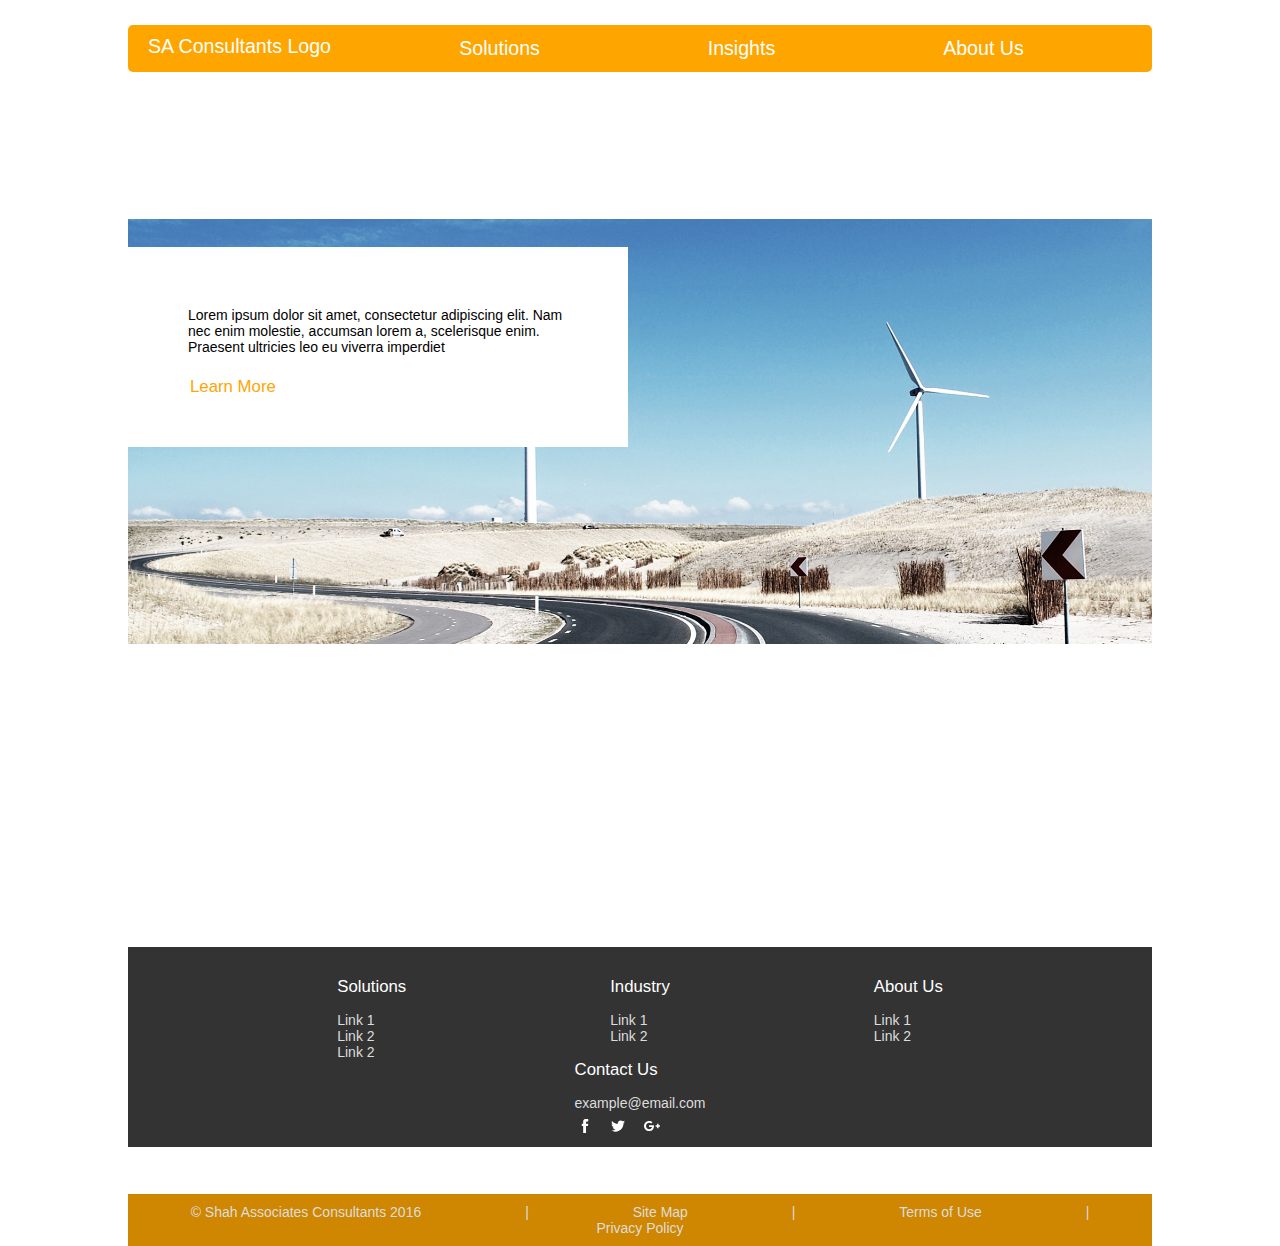
<file: index.html>
<!DOCTYPE html>
<html lang="en">
<head>
  <meta charset="UTF-8">
  <meta name="viewport" content="width=device-width, initial-scale=1.0">
  <meta http-equiv="X-UA-Compatible" content="ie=edge">
  <title>SA Consultants</title>

  <!--Stylesheets-->
    <link rel="stylesheet" href="css/stylesheet.css">


</head>

<body ng-app="app" ng-controller="webController">
<header>
  <nav>
    <ul>
      <li ng-click=go('/') class="pull-left">SA Consultants Logo</li>
      <li><button ng-click=go('/solutions') class="navBtn">Solutions</button></li>
      <li><button ng-click=go('/insights') class="navBtn">Insights</button></li>
      <li><button ng-click=go('/about') class="navBtn">About Us</button></li>
      <li class="pull-right"><button ng-click=go('/contact') class="navBtn">Contact Us</button></li>
    </ul>
  </nav>
</header>

<div ng-view></div>

<footer>
    <ul class="outerLinks">
        <li>
            <ul class="innerLinks">
                <li class="topLink">Solutions</li>
                <li>Link 1</li>
                <li>Link 2</li>
                <li>Link 2</li>
            </ul>
        </li>
        <li>
            <ul class="innerLinks">
                <li class="topLink">Industry</li>
                <li>Link 1</li>
                <li>Link 2</li>
            </ul>
        </li>
        <li>
            <ul class="innerLinks">
                <li class="topLink">About Us</li>
                <li>Link 1</li>
                <li>Link 2</li>
            </ul>
        </li>
        <li>
            <ul class="innerLinks">
                <li class="topLink">Contact Us</li>
                <li>example@email.com</li>
                <li>
                    <ul class="social">
                        <li ><img src="img/facebook.svg" ></li>
                        <li ><img src="img/twitter.svg" ></li>
                        <li ><img src="img/google-plus.svg" ></li>
                    </ul>
                </li>

            </ul>
        </li>
    </ul>
    <div class="copyright">
        <ul class="outerLinks">
            <li>© Shah Associates Consultants 2016</li>
            <li>|</li>
            <li>Site Map</li>
            <li>|</li>
            <li>Terms of Use</li>
            <li>|</li>
            <li>Privacy Policy</li>
        </ul>
    </div>
</footer>

<!--Scripts-->
    <script src="bower_components/angular/angular.min.js"></script>
    <script src="bower_components/angular-route/angular-route.js"></script>
    <script src="js/app.js"></script>

</body>
</html>
</file>
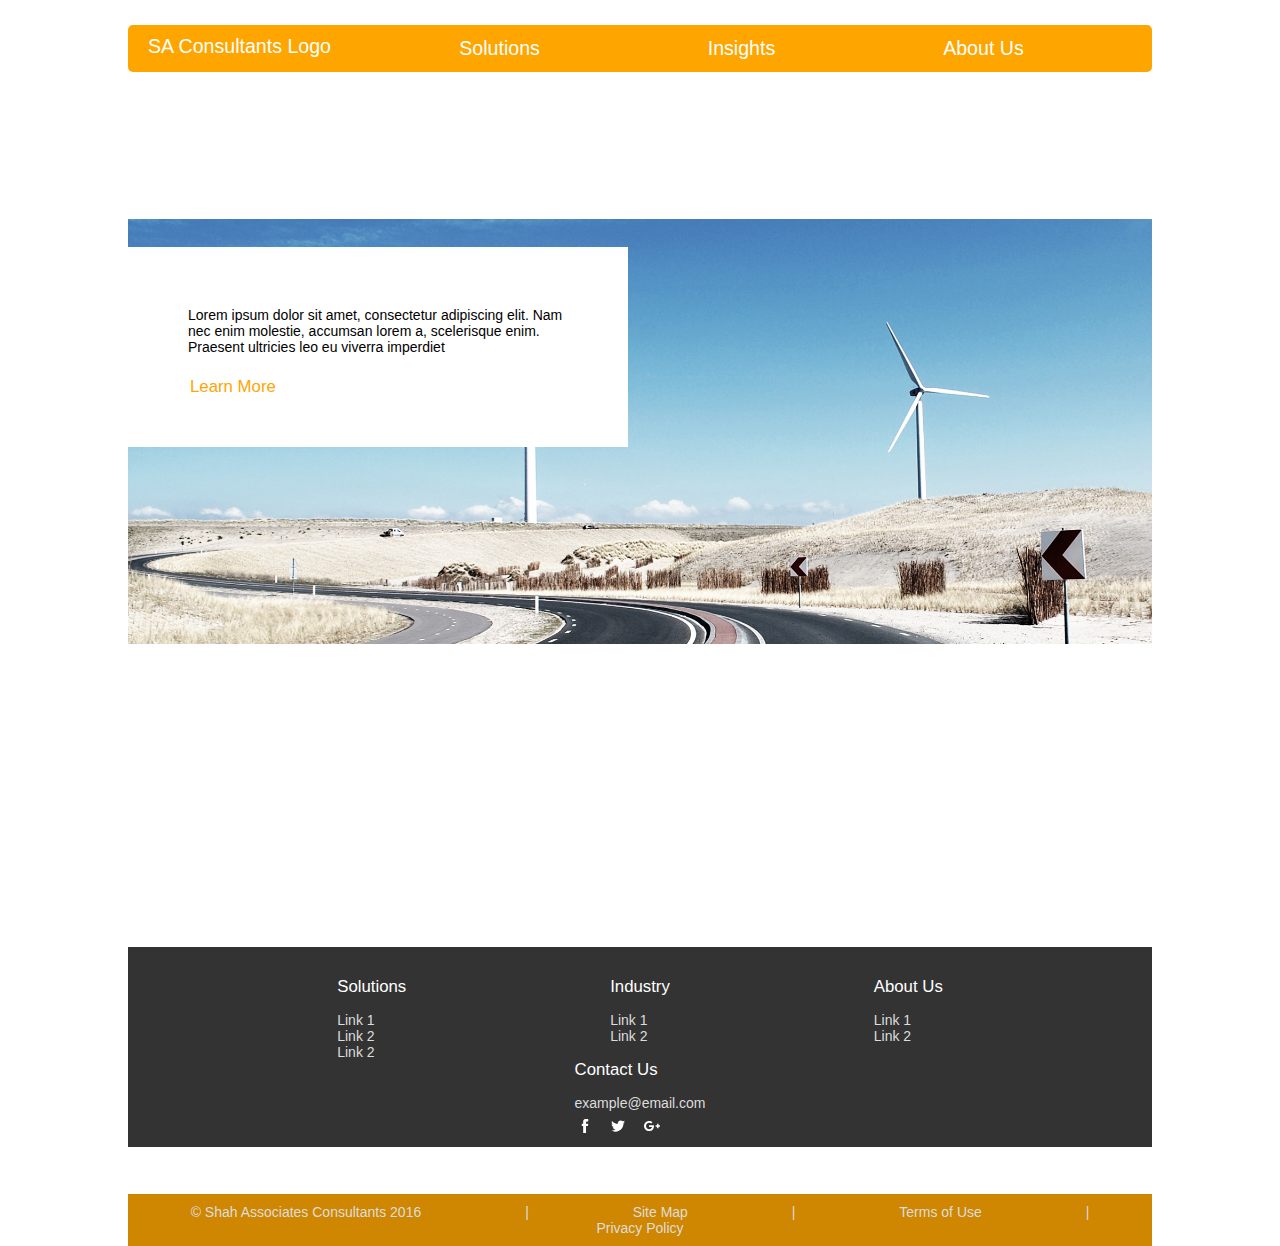
<file: docs/index.html>
<!DOCTYPE html>
<html lang="en">
<head>
  <meta charset="UTF-8">
  <meta name="viewport" content="width=device-width, initial-scale=1.0">
  <meta http-equiv="X-UA-Compatible" content="ie=edge">
  <title>SA Consultants</title>

  <!--Stylesheets-->
    <link rel="stylesheet" href="css/stylesheet.css">


</head>

<body ng-app="app">
<header>
  <nav>
    <ul>
      <li class="pull-left">SA Consultants Logo</li>
      <li><button class="navBtn">Solutions</button></li>
      <li><button class="navBtn">Insights</button></li>
      <li><button class="navBtn">About Us</button></li>
      <li class="pull-right"><button class="navBtn">Contact Us</button></li>
    </ul>
  </nav>
</header>

<div ng-view></div>

<footer>
    <ul class="outerLinks">
        <li>
            <ul class="innerLinks">
                <li class="topLink">Solutions</li>
                <li>Link 1</li>
                <li>Link 2</li>
                <li>Link 2</li>
            </ul>
        </li>
        <li>
            <ul class="innerLinks">
                <li class="topLink">Industry</li>
                <li>Link 1</li>
                <li>Link 2</li>
            </ul>
        </li>
        <li>
            <ul class="innerLinks">
                <li class="topLink">About Us</li>
                <li>Link 1</li>
                <li>Link 2</li>
            </ul>
        </li>
        <li>
            <ul class="innerLinks">
                <li class="topLink">Contact Us</li>
                <li>example@email.com</li>
                <li>
                    <ul class="social">
                        <li ><img src="img/facebook.svg" ></li>
                        <li ><img src="img/twitter.svg" ></li>
                        <li ><img src="img/google-plus.svg" ></li>
                    </ul>
                </li>

            </ul>
        </li>
    </ul>
    <div class="copyright">
        <ul class="outerLinks">
            <li>© Shah Associates Consultants 2016</li>
            <li>|</li>
            <li>Site Map</li>
            <li>|</li>
            <li>Terms of Use</li>
            <li>|</li>
            <li>Privacy Policy</li>
        </ul>
    </div>
</footer>

<!--Scripts-->
    <script src="bower_components/angular/angular.min.js"></script>
    <script src="bower_components/angular-route/angular-route.js"></script>
    <script src="js/app.js"></script>

</body>
</html>
</file>
<file: css/stylesheet.css>
*{
  margin: 0;
  padding: 0;
  font: 14px 'Avenir', sans-serif;
}
body{
  background-color: #fff;
}
header{
  margin: 25px auto 0;
  width: 80%;
  text-align: center;
  background-color: orange;
  border-radius: 5px;
}
nav ul li{
  display: inline-block;
  list-style-type: none;
  margin: 10px 80px;
  color: #fff;
  font-size: 1.4em;
}
.pull-left{
  margin: 10px 0 10px 20px;
  float: left;
}
.pull-right{
  margin: 10px 40px 10px 0;
  float: right;
}

.navBtn{
    background: transparent;
    color: #fff;
    border: 2px solid transparent;
    outline: none;
    font-size: inherit;
    transition: border 0.5s;
}
.navBtn:hover{

    border-bottom: 2px solid #fff;


}

.mainContainer{
  width:80%;
  margin: 0 auto;
}
.mainContainer img{
  width:100%;
    margin: 100px 0;
}
.callToAction{
    background-color: #fff;
    display: inline-block;
    width: 500px;
    height: 200px;
    position: relative;
    top: -500px;
    padding: 50px;
    box-sizing: border-box;
}
.callToAction p, .callToAction button{
    margin: 10px;
}
.callToAction button{
    outline: none;
    background-color: transparent;
    border: 2px solid transparent;
    transition: border 0.5s;
    font-size: 1.2em;

    color: orange;

}
.callToAction button:hover{
    border-bottom: 2px solid orange;
}

footer{
    width: 80%;
    height: 200px;
    background-color: #333;
    color: #ddd;
    margin: 0 auto;
    padding: 30px 0;
    box-sizing: border-box;
    text-align: center;

}
.copyright{
    margin-top: 55px;
    background-color: #CF8600;
    width: 100%;
    padding: 10px 0;
}

.outerLinks li{
    vertical-align: top;
    list-style-type: none;
    display: inline-block;
    margin: 0 50px;

}
.innerLinks li{
    list-style-type: none;
    display: block;
    text-align: left;
}
.topLink{
    font-size: 1.2em;
    padding-bottom: 15px;
    color: #fff;
}
.social img{
    width: 20px;
    height: auto;
}
.social{

}
.social li{

    display: inline-block;
    padding: 0;
    margin: 5px 10px 0 0;
}
.contactUsContainer{
    width: 70%;
    margin: 100px auto;

}
h1{
    font-size: 2em;
    margin-bottom: 50px;
    color: orange;
}
form{

}
label, input{
    text-align: left;
    font-size: 1.2em;
}
label, .submit{
    display: block;
    margin: 10px 0;
}
input, textarea{
    background: #ddd;
    border: none;
    padding: 10px;
    width: 30%;
}
textarea{

    height: 100px;
}
.submit{
    background: transparent;
    border: 2px solid transparent;
    outline: none;
    transition: border 0.5s;
    font-size: 1.2em;
}
.submit:hover{
    border-bottom: 2px solid orange;
}

.aboutUsContainer{
    margin: 100px auto;
    width: 80%;
}

.aboutUsbanner{
    width:100%;
}
.aboutUs{
    color: white;
    font-size: 5em;
    font-weight: bold;
    position: relative;
    top: -100px;
    left: 100px;

}
.aboutUsBody{
    width: 50%;
    margin: 0 auto;

}
.aboutUsBody p{
    font-size: 1.2em;
}
.aboutUsBody img{
    width: 100%;
    margin-top: 100px;
}
</file>
<file: docs/css/stylesheet.css>
*{
  margin: 0;
  padding: 0;
  font: 14px 'Avenir', sans-serif;
}
body{
  background-color: #fff;
}
header{
  margin: 25px auto 0;
  width: 80%;
  text-align: center;
  background-color: orange;
  border-radius: 5px;
}
nav ul li{
  display: inline-block;
  list-style-type: none;
  margin: 10px 80px;
  color: #fff;
  font-size: 1.4em;
}
.pull-left{
  margin: 10px 0 10px 20px;
  float: left;
}
.pull-right{
  margin: 10px 40px 10px 0;
  float: right;
}

.navBtn{
    background: transparent;
    color: #fff;
    border: 2px solid transparent;
    outline: none;
    font-size: inherit;
    transition: border 0.5s;
}
.navBtn:hover{

    border-bottom: 2px solid #fff;


}

.mainContainer{
  width:80%;
  margin: 0 auto;
}
.mainContainer img{
  width:100%;
    margin: 100px 0;
}
.callToAction{
    background-color: #fff;
    display: inline-block;
    width: 500px;
    height: 200px;
    position: relative;
    top: -500px;
    padding: 50px;
    box-sizing: border-box;
}
.callToAction p, .callToAction button{
    margin: 10px;
}
.callToAction button{
    outline: none;
    background-color: transparent;
    border: 2px solid transparent;
    transition: border 0.5s;
    font-size: 1.2em;

    color: orange;

}
.callToAction button:hover{
    border-bottom: 2px solid orange;
}

footer{
    width: 80%;
    height: 200px;
    background-color: #333;
    color: #ddd;
    margin: 0 auto;
    padding: 30px 0;
    box-sizing: border-box;
    text-align: center;

}
.copyright{
    margin-top: 55px;
    background-color: #CF8600;
    width: 100%;
    padding: 10px 0;
}

.outerLinks li{
    vertical-align: top;
    list-style-type: none;
    display: inline-block;
    margin: 0 50px;

}
.innerLinks li{
    list-style-type: none;
    display: block;
    text-align: left;
}
.topLink{
    font-size: 1.2em;
    padding-bottom: 15px;
    color: #fff;
}
.social img{
    width: 20px;
    height: auto;
}
.social{

}
.social li{

    display: inline-block;
    padding: 0;
    margin: 5px 10px 0 0;
}
.contactUsContainer{
    width: 70%;
    margin: 100px auto;

}
h1{
    font-size: 2em;
    margin-bottom: 50px;
    color: orange;
}
form{

}
label, input{
    text-align: left;
    font-size: 1.2em;
}
label, .submit{
    display: block;
    margin: 10px 0;
}
input, textarea{
    background: #ddd;
    border: none;
    padding: 10px;
    width: 30%;
}
textarea{

    height: 100px;
}
.submit{
    background: transparent;
    border: 2px solid transparent;
    outline: none;
    transition: border 0.5s;
    font-size: 1.2em;
}
.submit:hover{
    border-bottom: 2px solid orange;
}

.aboutUsContainer{
    margin: 100px auto;
    width: 80%;
}

.aboutUsbanner{
    width:100%;
}
.aboutUs{
    color: white;
    font-size: 5em;
    font-weight: bold;
    position: relative;
    top: -100px;
    left: 100px;

}
.aboutUsBody{
    width: 50%;
    margin: 0 auto;

}
.aboutUsBody p{
    font-size: 1.2em;
}
.aboutUsBody img{
    width: 100%;
    margin-top: 100px;
}
</file>
